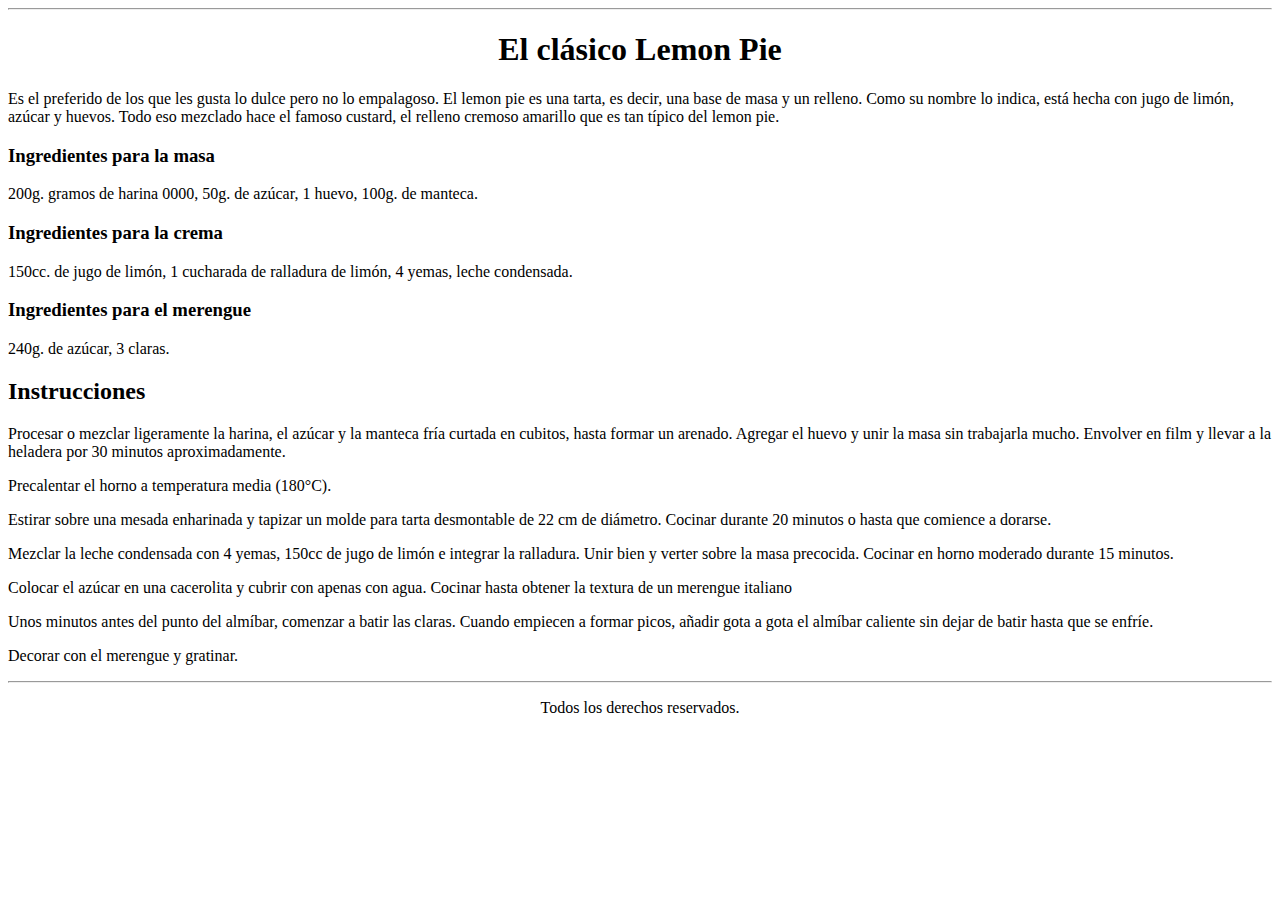
<file:  El Clasico Lemon Pie/index.html>
<!DOCTYPE html>
<html lang="es">

<head>
    <meta charset="UTF-8">
    <title>Logo Front End 1</title>
</head>

<body>
    <hr>
    <h1 align="center">El clásico Lemon Pie</h1>
    <section>
        <p>
            Es el preferido de los que les gusta lo dulce pero no lo empalagoso.
            El lemon pie es una tarta, es decir, una base de masa y un relleno.
            Como su nombre lo indica, está hecha con jugo de limón, azúcar y huevos.
            Todo eso mezclado hace el famoso custard, el relleno cremoso amarillo
            que es tan típico del lemon pie.
        </p>
    </section>
    <h3>Ingredientes para la masa</h3>
    <p>200g. gramos de harina 0000, 50g. de azúcar, 1 huevo, 100g. de manteca.</p>
    <h3>Ingredientes para la crema</h3>
    <p>150cc. de jugo de limón, 1 cucharada de ralladura de limón, 4 yemas, leche condensada.</p>
    <h3>Ingredientes para el merengue</h3>
    <p>240g. de azúcar, 3 claras.</p>
    <h2>
        Instrucciones
    </h2>
    <p>Procesar o mezclar ligeramente la harina, el azúcar y la manteca fría 
        curtada en cubitos, hasta formar un arenado. Agregar el huevo y unir 
        la masa sin trabajarla mucho. Envolver en film y llevar a la heladera 
        por 30 minutos aproximadamente.</p>
    <p>Precalentar el horno a temperatura media (180°C).</p>
    <p>Estirar sobre una mesada enharinada y tapizar un molde para tarta 
        desmontable de 22 cm de diámetro. Cocinar durante 20 minutos o hasta 
        que comience a dorarse.</p>
    <p>Mezclar la leche condensada con 4 yemas, 150cc de jugo de limón e 
        integrar la ralladura. Unir bien y verter sobre la masa precocida. 
        Cocinar en horno moderado durante 15 minutos.</p>
    <p>Colocar el azúcar en una cacerolita y cubrir con apenas con agua. 
        Cocinar hasta obtener la textura de un merengue italiano</p>
    <p>Unos minutos antes del punto del almíbar, comenzar a batir las claras. 
        Cuando empiecen a formar picos, añadir gota a gota el almíbar caliente 
        sin dejar de batir hasta que se enfríe.</p>
    <p>Decorar con el merengue y gratinar.</p>
</body>
<footer>
    <hr>

</footer>
<p align="center">
    Todos los derechos reservados.
</p>
</html>
</file>
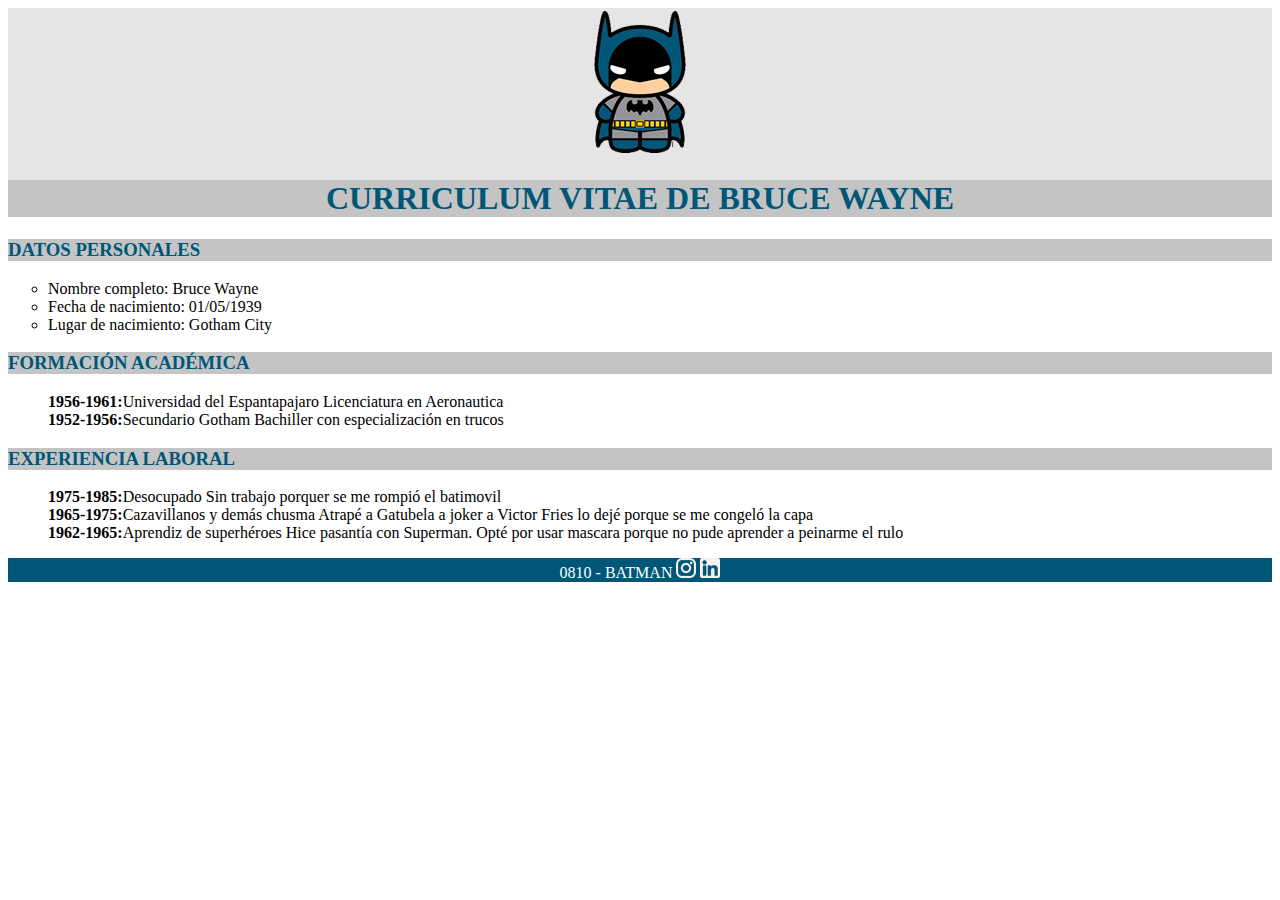
<file: CV-Batman/index.html>
<!DOCTYPE html>
<html lang="es">

<head>
    <meta charset="UTF-8">
    <link rel="stylesheet" href="css/style.css">
    <title>CV-BATMAN</title>
</head>

<body>
    <header class="Batman" >
        <img src="./images/logo batman.png" alt="">
        <h1 class="CV">CURRICULUM VITAE DE BRUCE WAYNE</h1>
    </header>
    <main>
        <h3 id="Personal">DATOS PERSONALES</h3>
        <ul>
            <li type="circle">Nombre completo: Bruce Wayne</li>
            <li type="circle">Fecha de nacimiento: 01/05/1939</li>
            <li type="circle">Lugar de nacimiento: Gotham City</li>
        </ul>
        <h3 id="Personal">FORMACIÓN ACADÉMICA</h3>
        <ul>
            <li type="none"> <b>1956-1961:</b>Universidad del Espantapajaro
                Licenciatura en Aeronautica</li>
            <li type="none"><b>1952-1956:</b>Secundario Gotham
                Bachiller con especialización en trucos</li>
        </ul>
        <h3 id="Personal">EXPERIENCIA LABORAL</h3>
        <ul>
            <li type="none"><b>1975-1985:</b>Desocupado
                Sin trabajo porquer se me rompió el batimovil</li>
                <li type="none"><b>1965-1975:</b>Cazavillanos y demás chusma
                    Atrapé a Gatubela a joker a Victor Fries lo dejé porque se me congeló la capa</li>
                    <li type="none"><b>1962-1965:</b>Aprendiz de superhéroes
                        Hice pasantía con Superman. Opté por usar mascara porque no pude aprender a peinarme el rulo</li>
        </ul>
    </main>
</body>
<footer class="Base">
    <nav>
        <article >0810 - BATMAN
        <a href="https://www.instagram.com/?hl=es-la"><img src="./images/ico_instagram.png" alt=""></a>
        <a href="https://co.linkedin.com/"> <img src="./images/ico_linkedin.png" alt=""></a></article>
    </nav>
</footer>
</html>
</file>
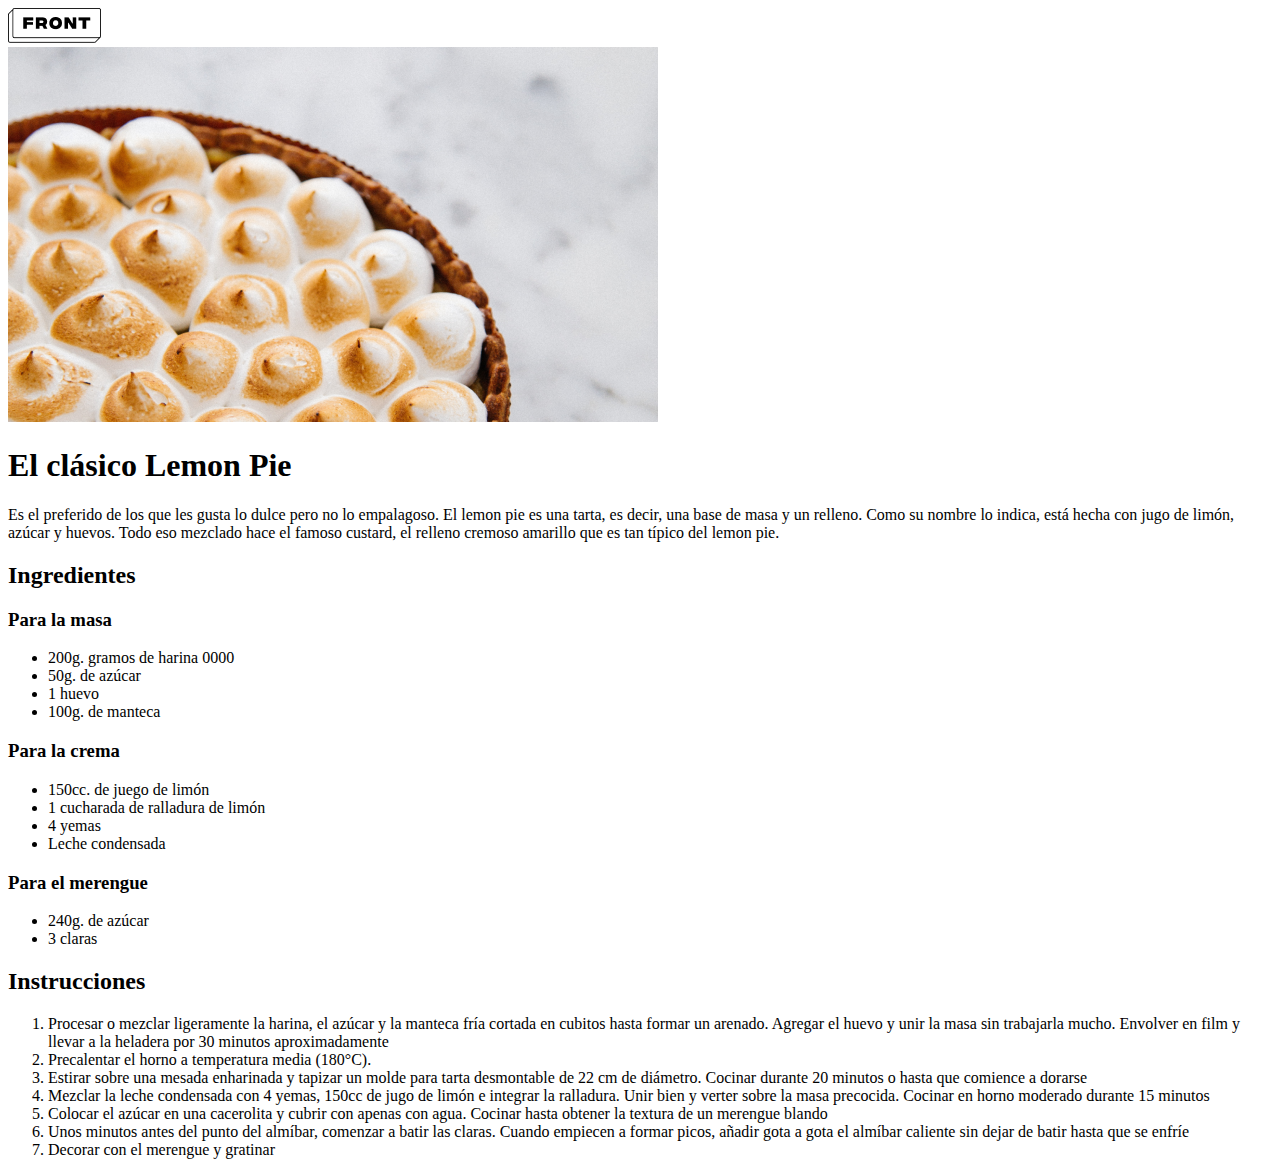
<file:  El Clasico Lemon Pie/Version2.html>
<!DOCTYPE html>
<html lang="es">

<head>
    <meta charset="UTF-8">
    <title>Logo Front End 1.2</title>
</head>

<body>
    <section>
        <img src="images/Group.png" alt="Logotipo">
    </section>
    <section>
        <img src="images/lemon-pie 1.png" alt="lemon-pie">
    </section>
    <h1>El clásico Lemon Pie</h1>
    <section>
        <p>
            Es el preferido de los que les gusta lo dulce pero no lo empalagoso.
            El lemon pie es una tarta, es decir, una base de masa y un relleno.
            Como su nombre lo indica, está hecha con jugo de limón, azúcar y huevos.
            Todo eso mezclado hace el famoso custard, el relleno cremoso amarillo
            que es tan típico del lemon pie.
        </p>
    </section>
    <h2>Ingredientes</h2>
    <h3>Para la masa</h3>
    <ul>
        <li>200g. gramos de harina 0000</li>
        <li>50g. de azúcar</li>
        <li>1 huevo</li>
        <li>100g. de manteca</li>
    </ul>
    <h3>Para la crema</h3>
    <ul>
        <li>150cc. de juego de limón</li>
        <li>1 cucharada de ralladura de limón</li>
        <li>4 yemas</li>
        <li>Leche condensada</li>
    </ul>
    <h3>Para el merengue</h3>
    <ul>
        <li>240g. de azúcar</li>
        <li>3 claras</li>
    </ul>
    <h2>Instrucciones</h2>
    <ol>
        <li>Procesar o mezclar ligeramente la harina,
            el azúcar y la manteca fría cortada en cubitos
            hasta formar un arenado. Agregar el huevo y unir
            la masa sin trabajarla mucho. Envolver en film y
            llevar a la heladera por 30 minutos aproximadamente</li>
        <li>Precalentar el horno a temperatura media (180°C).</li>
        <li>Estirar sobre una mesada enharinada y tapizar un molde
            para tarta desmontable de 22 cm de diámetro. Cocinar
            durante 20 minutos o hasta que comience a dorarse</li>
        <li>Mezclar la leche condensada con 4 yemas, 150cc de jugo
            de limón e integrar la ralladura. Unir bien y verter
            sobre la masa precocida. Cocinar en horno moderado durante 15 minutos</li>
        <li>Colocar el azúcar en una cacerolita y cubrir con apenas con agua.
            Cocinar hasta obtener la textura de un merengue blando</li>
        <li>Unos minutos antes del punto del almíbar, comenzar a batir las claras. 
            Cuando empiecen a formar picos,
            añadir gota a gota el almíbar caliente sin dejar de batir hasta que se enfríe</li>
        <li>Decorar con el merengue y gratinar</li>
    </ol>
</body>
<footer>

</footer>

</html>
</file>
<file: CV-Batman/css/style.css>
.Batman{
    text-align: center;
    background-color: #E5E5E5;
    font-family: 'Times New Roman', Times, serif;
}
.CV{
    text-align: center;
    background-color: #C4C4C4;
    color: #005677;
}
#Personal{
    background-color: #C4C4C4;
    color: #005677;
}
.Base{
    color: #FFFFFF;
    background-color: #005677;
    text-align: center;
}
</file>
